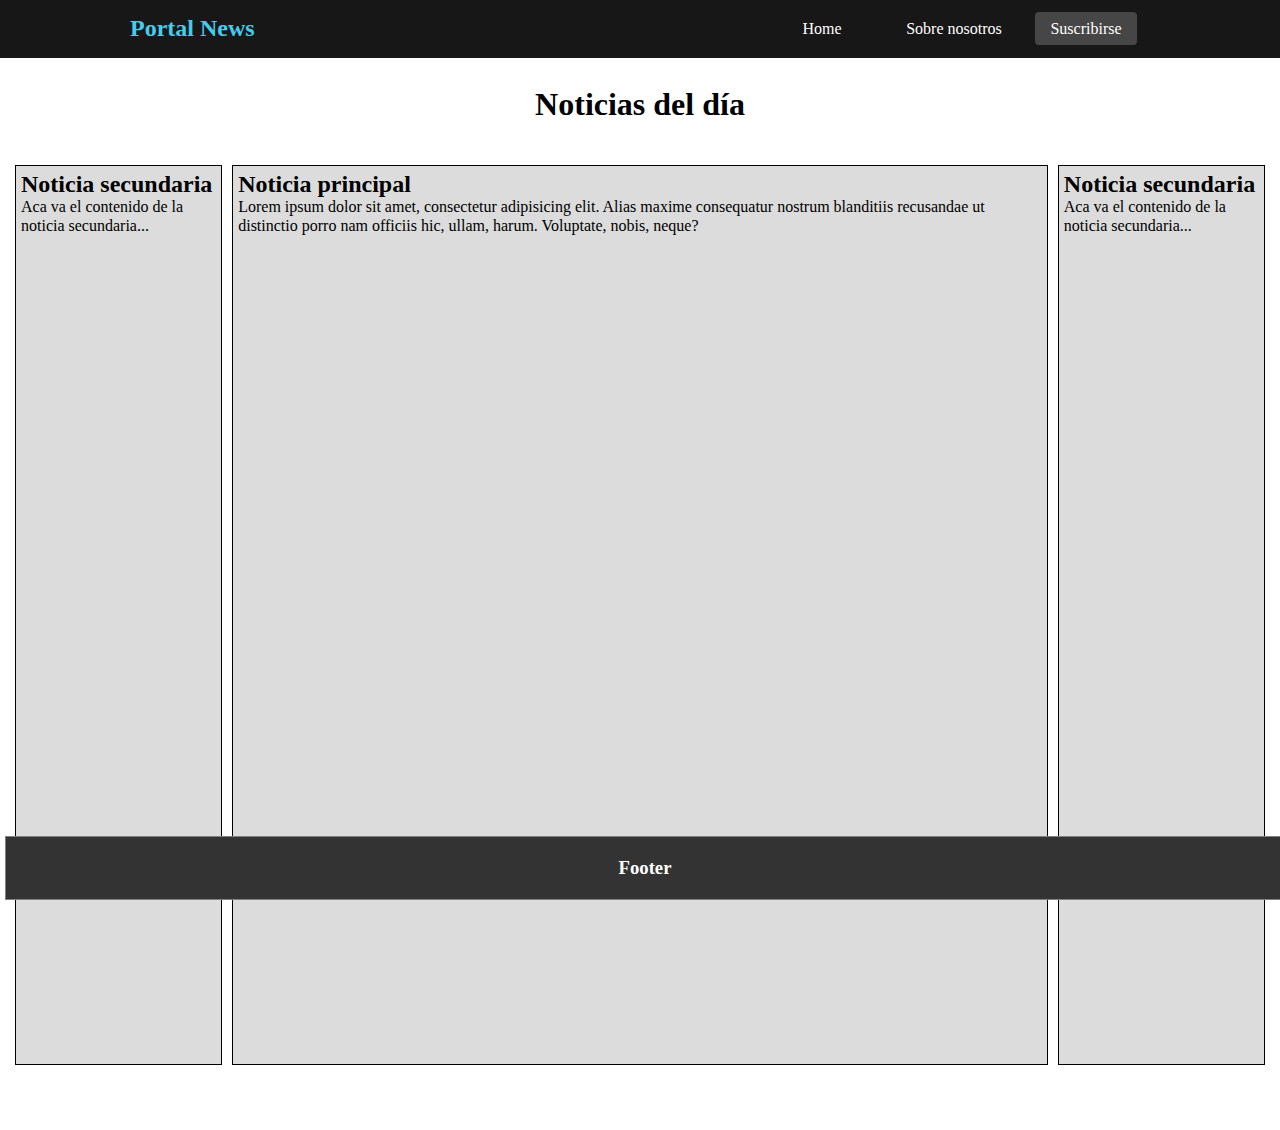
<file: index.html>
<!DOCTYPE html>
<html>
    <head>
        <meta charset="UTF-8">
        <link rel="stylesheet" type="text/css" href="./normalize.css">
        <link rel="stylesheet" type="text/css" href="./style.css">
        <link rel="stylesheet" type="text/css" href="./fonts.css">
        <link rel="stylesheet"  href="./queries.css">
        <title> Portal de noticias </title>
    </head>

    <body>
        <div class="navbar">
            <div class="container flex-nav">
                <div class="nav-header">
                    <h2><span>Portal News</span></h2>
                    <button class="nav-toggle" id="navToggle">
                        <i class="fas fa-bars"></i>
                    </button>
                </div>
                <nav class="nav-links" id="nav-links">
                    <ul>
                        <li class="nav-link"><a href="#">Home</a></li>
                        <li class="nav-link"><a href="#">Sobre nosotros</a></li>
                        <li class="nav-link"><a href="#"><span>Suscribirse</span></a></li>
                    </ul>
                </nav>
            </div>
        </div>

        <div class="wrapper">
            <header>
              <h1>Noticias del día</h1>
            </header>
              <section class="columns">
                <div id="main-column" class="column">
                  <h2>Noticia principal</h2>
                    <p>Lorem ipsum dolor sit amet, consectetur adipisicing elit. Alias maxime consequatur nostrum blanditiis recusandae ut distinctio porro nam officiis hic, ullam, harum. Voluptate, nobis, neque?</p>
                </div>
        
                <div id="side-column-1" class="column">
                  <h2>Noticia secundaria</h2>
                    <p>Aca va el contenido de la noticia secundaria...</p>
                </div>
        
                <div id="side-column-2" class="column">
                  <h2>Noticia secundaria</h2>
                    <p>Aca va el contenido de la noticia secundaria...</p>
                </div>
              </section>	

              <footer>
                <h3>Footer</h3>
              </footer>        
        </div>
    </body>
</html>
</file>
<file: queries.css>
/* Navbar */
@media only screen and (min-width: 1024px) {
    /* NAVBAR*/
    ul {
        text-align: center;
    }
    
    .nav-toggle {
      display: none;
    }
  
    .nav-header {
      display: block;
    }
  
    .flex-nav {
      flex-direction: row;
      justify-content: space-between;
      align-items: center;
      padding: 0 40px;
    }
  
    .nav-links {
      height: auto;
    }
  
    .nav-link {
      display: inline-block;
      border-bottom: none;
    }
  
    .nav-links span {
      background: rgb(70, 70, 70);
      padding: 8px 15px;
      border-radius: 4px;
    }

    /*COLUMNS*/

    .columns {
      display: flex;
      flex-flow: row; 
      margin: 5px;
    }
    .column {
      min-height: 100vh;
    }

    div#main-column.column {
      order: 2;
    }
    div#side-column-1.column {
      order: 1;
    }
    div#side-column-2.column {
      order: 3;
    }

    /*FORM*/
    .form-suscripcion {
      max-width: 90vh;
    }

    .form-suscripcion .botons {
      padding: 35px;
      margin-top: 45px;
      font-size: 30px;
    }

  }
</file>
<file: style.css>
@import url("https://cdnjs.cloudflare.com/ajax/libs/font-awesome/5.15.3/css/all.min.css");

* {
    box-sizing: border-box;
    margin: 0;
    padding: 0;
  }

body {
    font-family: Cambria, Cochin, Georgia, Times, 'Times New Roman', serif;
    color: black;
  }

a {
    color: white;
    text-decoration: none;
  }

.container {
    max-width: 1100px;
    margin: 0 auto;
    padding: 20px 40px;
  }
  
.nav-link {
    list-style: none;
    margin: 20px 0;
    border-bottom: 2px solid white;
    width: 8rem;
  }
  
.navbar {
    background: rgb(23, 23, 24);
    position: fixed;
    width: 100%;
    top:0;
  }

.flex-nav {
    display: flex;
    flex-direction: column;
  }
  
  .nav-header span {
    color: rgb(72, 202, 235);
  }
  
  .nav-header {
    display: flex;
    justify-content: space-between;
    align-items: center;
  }
  
  .nav-toggle {
    border: transparent;
    background: transparent;
    color: white;
    font-size: 1.7rem;
  }
  
  .nav-links {
    height: 0;
    overflow: hidden;
  }
  
  .nav-open {
    height: 100vh;
  }

  /* columns */
  /* STRUCTURE */
.wrapper {
  padding: 5px;
  margin: 50px auto;
}

header {
  padding: 10px 10px;
  text-align: center;
}

.columns {
  display: flex;
  flex-flow: column; 
  margin: 10px;
}

.column {
  flex: auto;
  border: 1px solid black;
  margin: 5px;
  padding: 5px;
  min-height: 100vh;
  background-color: gainsboro;
}

footer {
  padding: 20px;
  margin-top: auto;
  position: fixed;
  bottom: 0;
  background-color: #333;
  color: #fff;
  border: 1px solid grey;
  text-align: center;
  width: 100%;
}
</file>
<file: fonts.css>
@import url("https://cdnjs.cloudflare.com/ajax/libs/font-awesome/5.15.3/css/all.min.css");
</file>
